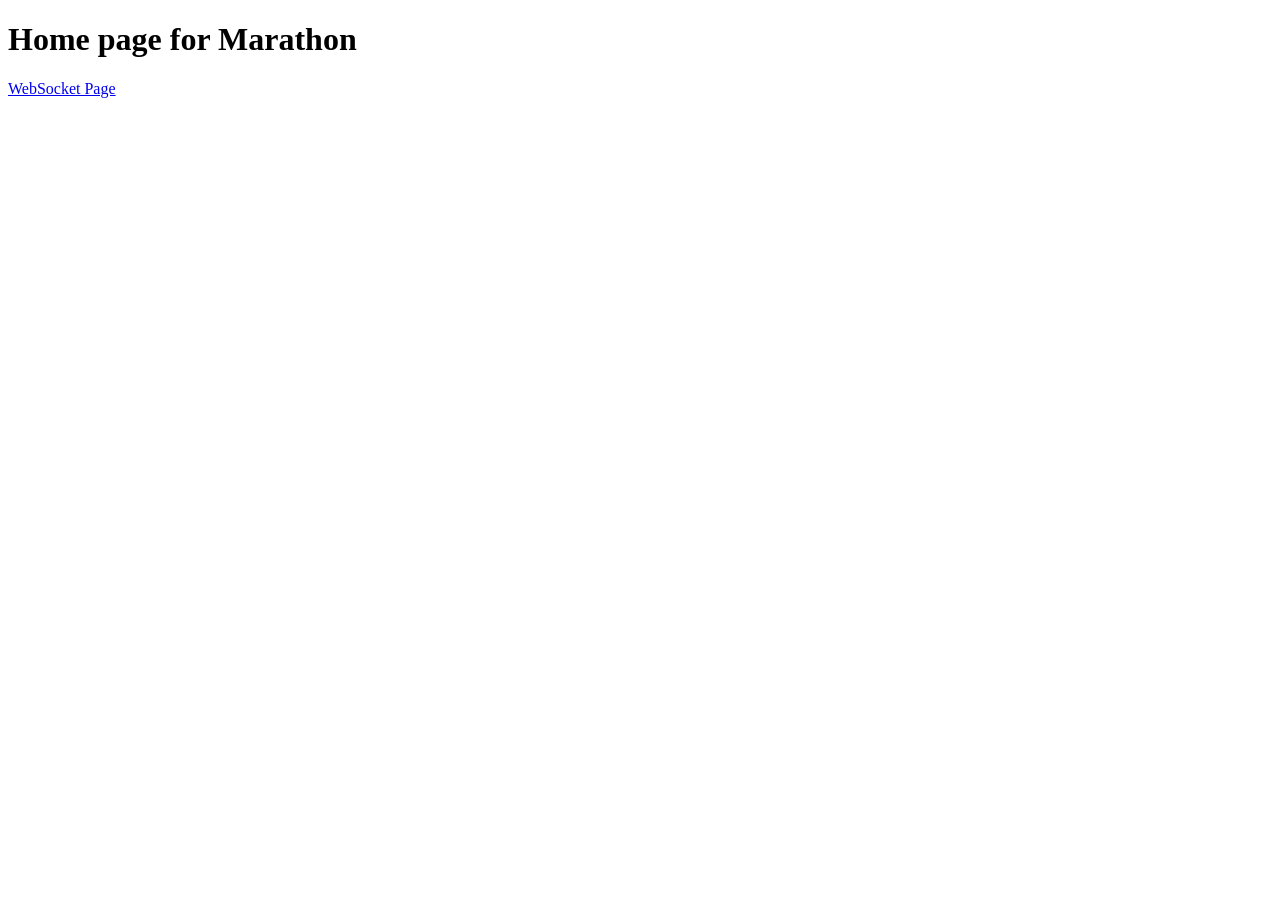
<file: src/main/resources/public/index.html>
<!DOCTYPE html>
<html lang="en">

<head>
    <meta charset="UTF-8">
    <meta name="viewport" content="width=device-width, initial-scale=1.0">
    <title>Marathon</title>
</head>

<body>
    <h1>
        Home page for Marathon
    </h1>
    <a href="/websocket.html">WebSocket Page</a>
</body>

</html>
</file>
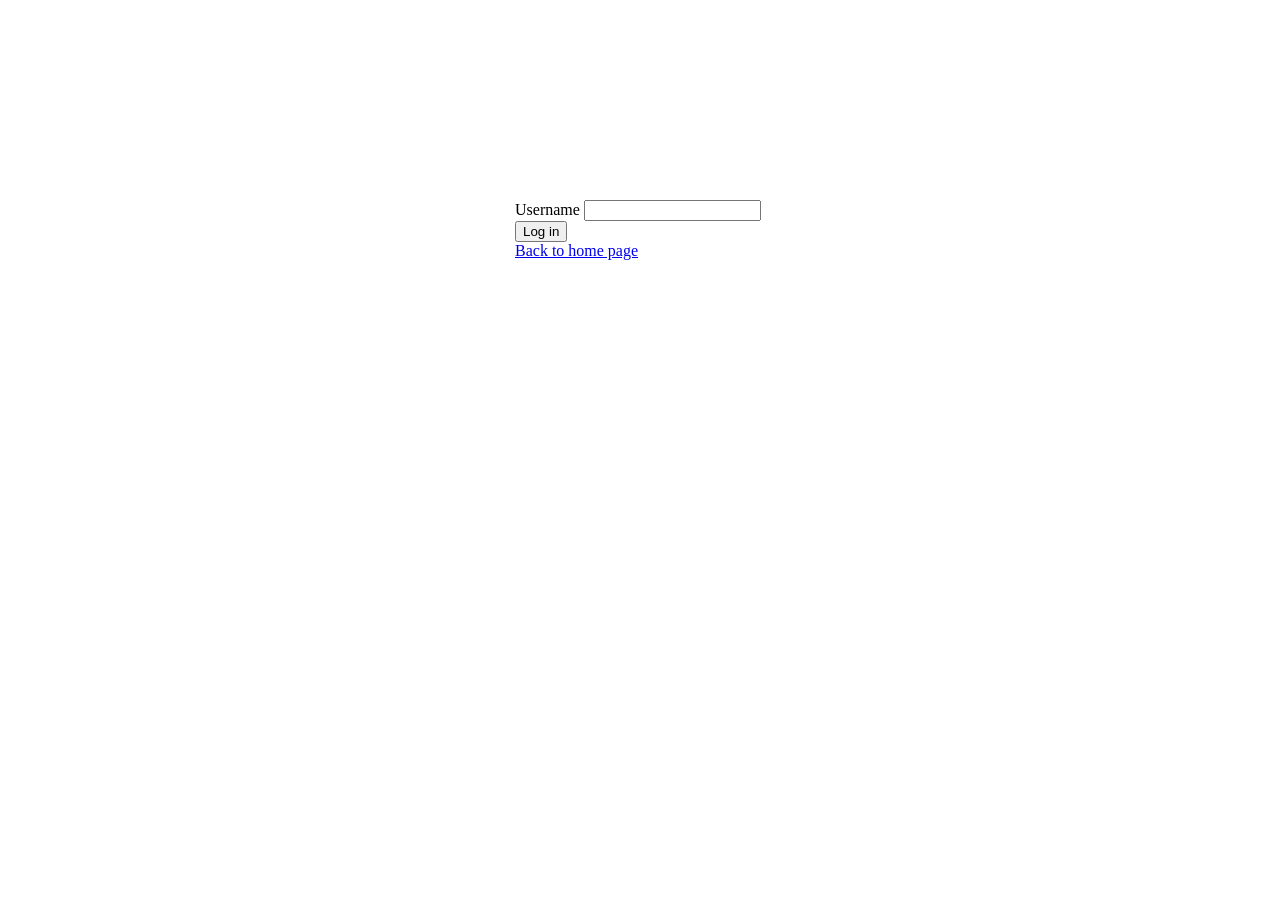
<file: src/main/resources/public/login.html>
<!DOCTYPE html>
<html lang="en">
<script src="login.js"></script>
<head>
    <meta charset="UTF-8">
    <meta name="viewport" content="width=device-width, initial-scale=1.0">
    <title>Login to Marathon</title>
</head>

<body>
    <form action="" method="post" style="margin:auto;width:250px;margin-top:200px;" onsubmit="test()">
        <div>
            <label for="username">Username</label>
            <input type="text" name="username" id="username" autocomplete="username" required />
        </div>
        <!--
        <div>
            
            <label for="password">Password</label>
            <input type="password" name="password" id="password" autocomplete="current-password" required />
            
        </div>
        -->
        <div>
            
            <input type="submit" name="login" id="login" formaction="websocket.html" value="Log in" />
            <!-- 
            <input type="submit" name="register" id="register" formaction="/register" value="Register" />
            -->
        </div>
        <a href="index.html">Back to home page</a>
    </form>
</body>

</html>
</file>
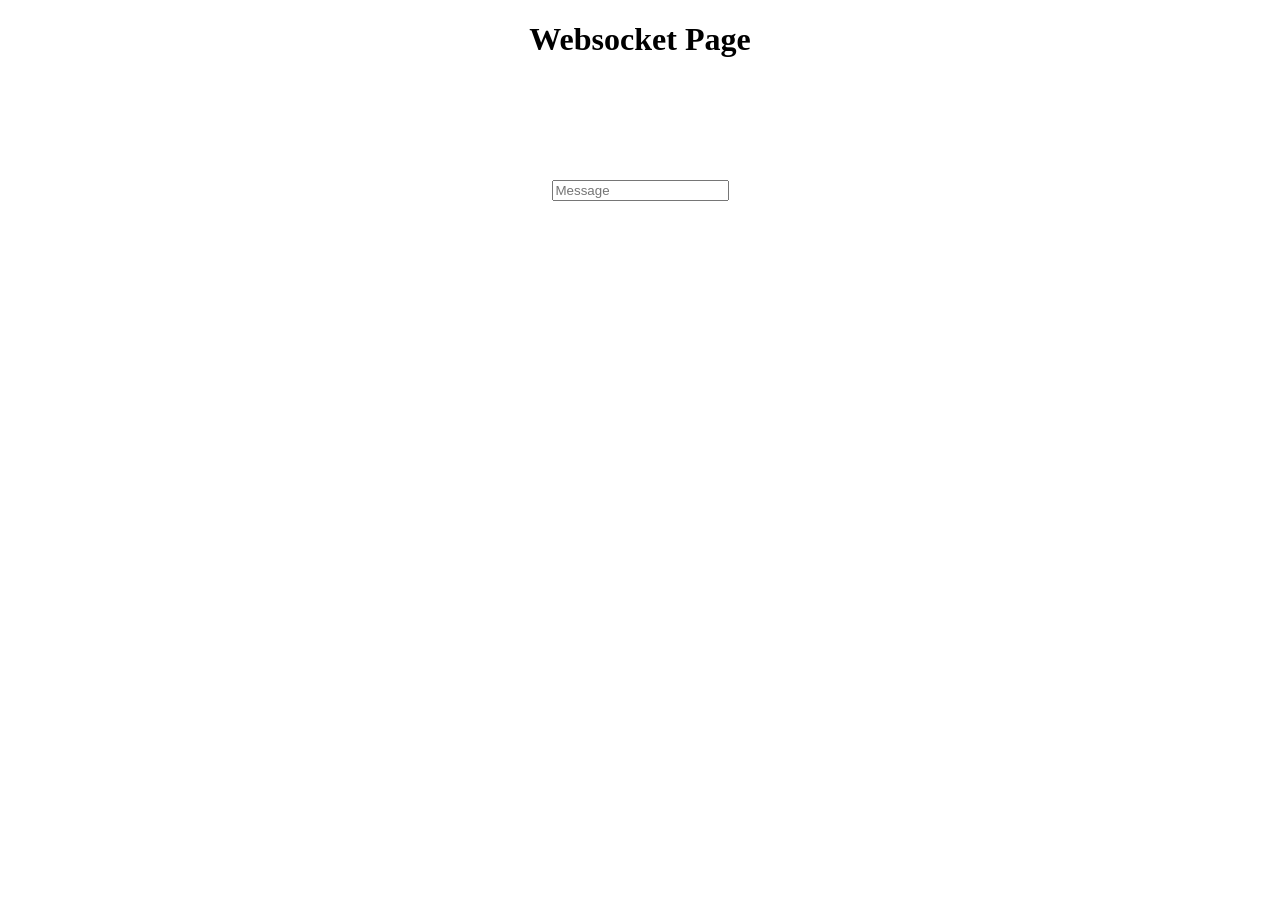
<file: src/main/resources/public/websocket.html>
<!DOCTYPE html>
<html lang="en">

<head>
    <meta charset="UTF-8">
    <meta name="viewport" content="width=device-width, initial-scale=1.0">
    <link rel="stylesheet" href="websocket.css">
</head>
<body>
    
<center>
    
      <h1>
        Websocket Page
    </h1>  
    <div class="scroller">
      <div class="scroller-content" id="scrollerContent">
        <div class="item"></div>
      </div>
      
    </div>
    <div onKeyPress="return sendEnter(event)">
      <form id="form01" action="/" onsubmit="return false;" >
        <input id="f1box" type="text" name="fname" placeholder="Message">
      </form>
    </div>
    
</center>

<script src="websocket.js"></script>

</body>
</html>
</file>
<file: src/main/resources/public/websocket.css>
.scroller {
    overflow: auto;
    height: 100px;
    display: flex;
    flex-direction: column-reverse;
    overflow-anchor: auto !important;
}

.scroller .scroller-content .item {
    height: 20px;
    transform: translateZ(0);
}
</file>
